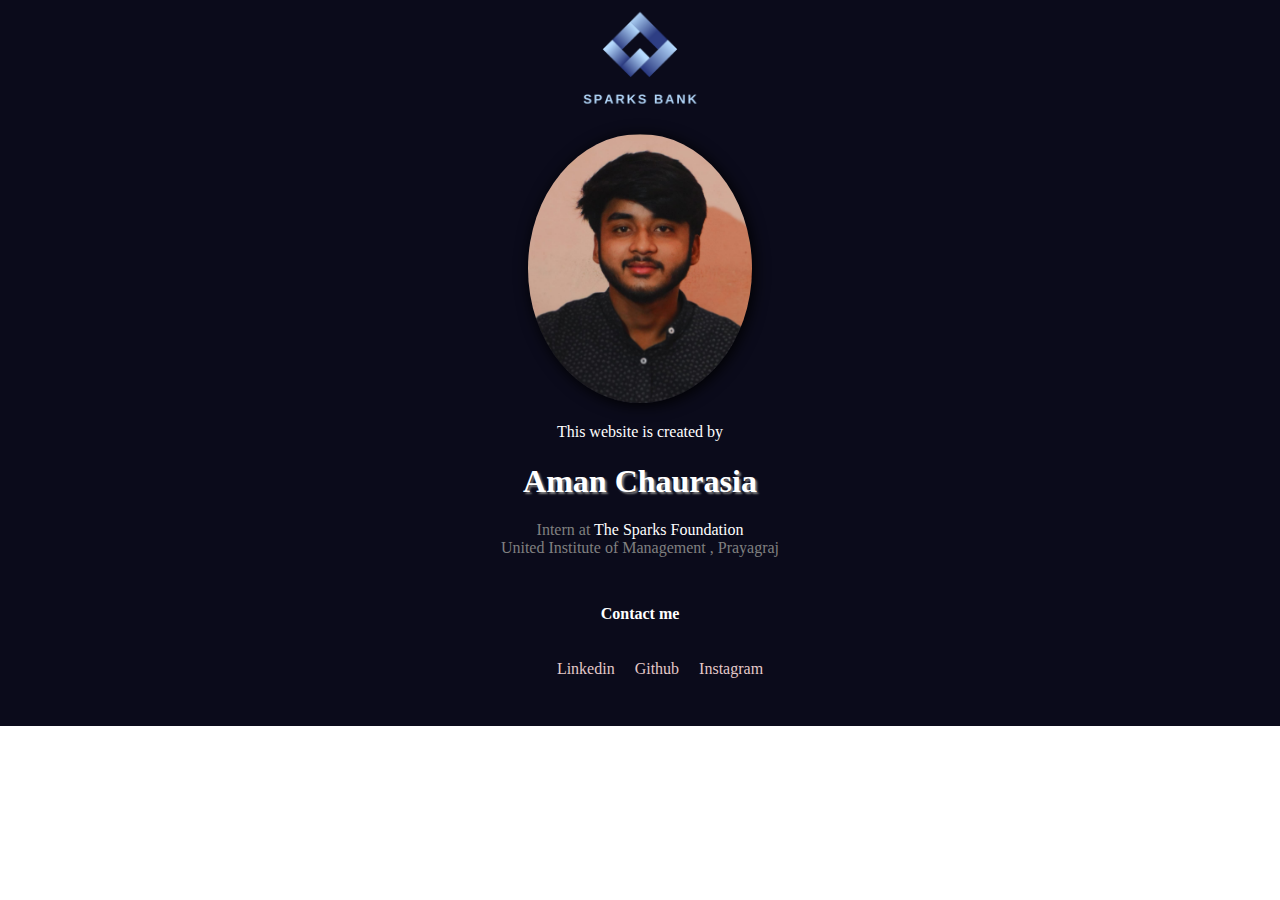
<file: about_me.html>
<!DOCTYPE html>
<html lang="en">

<head>
    <meta charset="UTF-8">
    <meta http-equiv="X-UA-Compatible" content="IE=edge">
    <meta name="viewport" content="width=device-width, initial-scale=1.0">
    <title>About me</title>
    <link rel="stylesheet" href="/index.css">
    <link href="https://cdn.jsdelivr.net/npm/bootstrap@5.1.3/dist/css/bootstrap.min.css" rel="stylesheet"
        integrity="sha384-1BmE4kWBq78iYhFldvKuhfTAU6auU8tT94WrHftjDbrCEXSU1oBoqyl2QvZ6jIW3" crossorigin="anonymous">
</head>

<body>
    <div class="nav">
        <a href="/index.html"><img class="navbar" src="/sparkslogo.png"></a>
        </div>
      <div>
    <div>
        <center style="background-color: rgb(11, 11, 27);">
            <div class="container" style="margin-top: 0%; padding:10px 80px 10px 80px; ">
                <img class="img-tag" src="/ac.jpeg" alt="" style="width:20%; box-shadow:2px 2px 15px black;">
                <br>
                <p style="color:white;">This website is created by</p>
                <h1 style="color:white; text-shadow:2px 2px 2px gray;">Aman Chaurasia</h1>
                <p style="color:gray;" ><span> Intern at</span> <span> <a href="https://internship.thesparksfoundation.info/" target="_blank">The Sparks Foundation</a>  </span><br> United Institute of Management , Prayagraj </b>
                </p>
        </center>
        <footer style="background-color: rgb(11, 11, 27); ;">
            <div class="footer-content">
                <h4>Contact me</h3>
                <ul class="socials">
                    <li><a href="https://www.linkedin.com/in/aman-chaurasia07" target="_blank">Linkedin</i></a></li>
                    <li><a href="https://github.com/Amanch0777" target="_blank">Github</i></a></li>
                    <li><a href="https://www.instagram.com/aman.63____/" target="_blank">Instagram</i></a></li>
                </ul>
            </div>
            
        </footer>

</body>


</html>
</file>
<file: index.css>
body{
        margin: 0;
        padding: 0;
        box-sizing: border-box;
        font-family: 'Flamenco', cursive;
}
.nav-bar{
        display: flex;
        align-items: center;
        justify-content: space-between;
        padding-right: 20px;
}
.nav-img{
        width: auto;
        height: 150px;
        padding-left: 25px;
        padding-top: 10px;
}
.nav-content{
        display: flex;
        align-items: center;
}
.nav-content a{
        padding: 15px;
}
a{
        text-decoration: none;
        color: #fff;
}
.h3{
        font-size: 150%;
        letter-spacing: 1px;
}
#background-img{
        background-image:linear-gradient(rgba(0,0,0,0.5),rgba(0,0,0,0.7)), url(/background.png);
        background-repeat: no-repeat;
        background-size: cover;
        background-position: center;
        height: 100vh;
}
.main{
        position: absolute;
        top: 50%;
        width: 1180px;
        left: 50%;
        transform: translate(-50%,-50%);
        display: flex;
        flex-direction: column;
        justify-content: center;
        align-items: center;
}
.main h1{
        color: #fff;
        font-size: 350%;
        word-spacing: 3px;
        letter-spacing: 2px;
        text-transform: uppercase;
        font-weight: bold;
        text-align: center;
        text-shadow: 2px 2px 4px ;
}
.main button{
        background-color: transparent;
        border: none;
}
.img-tag{
     border-radius: 50%;
}
footer{
      background: #111;
      height:auto;
      width: 100vw;
      font-family: "Open Sans";
      color: #fff;
}
.footer-content{
      display: flex;
      align-items: center;
      justify-content: center;
      flex-direction: column;
      text-align: center;
}
.footer-content h3{
      font-size: 1.8rem;
      font-weight: 400;
      line-height: 2rem;
}
.socials{
      list-style: none;
      display: flex;
      align-items: center;
      justify-content: center;
      margin: 1rem 0 3rem 0;
}
.socials li{
      margin: 0 10px;
}
.socials a{
      text-decoration: none;
      color: rgb(228, 201, 201);
}
.socials a i{
      font-size: 1.1rem;
      transition: color .4s ease;
}
.socials a:hover i{
      color: aqua;
}
.footer-bottom{
      background: #000;
      width: 100vw;
      padding: 5px;
      text-align: center;
}
.footer-bottom span{
  text-transform: uppercase;
  opacity: .4;
  font-weight: 200;
}
.navbar{
        height: 120px;
        width: auto;
}
.nav{
        background-color: rgb(11,11,27);
        display: flex;
        justify-content: center;
}
</file>
